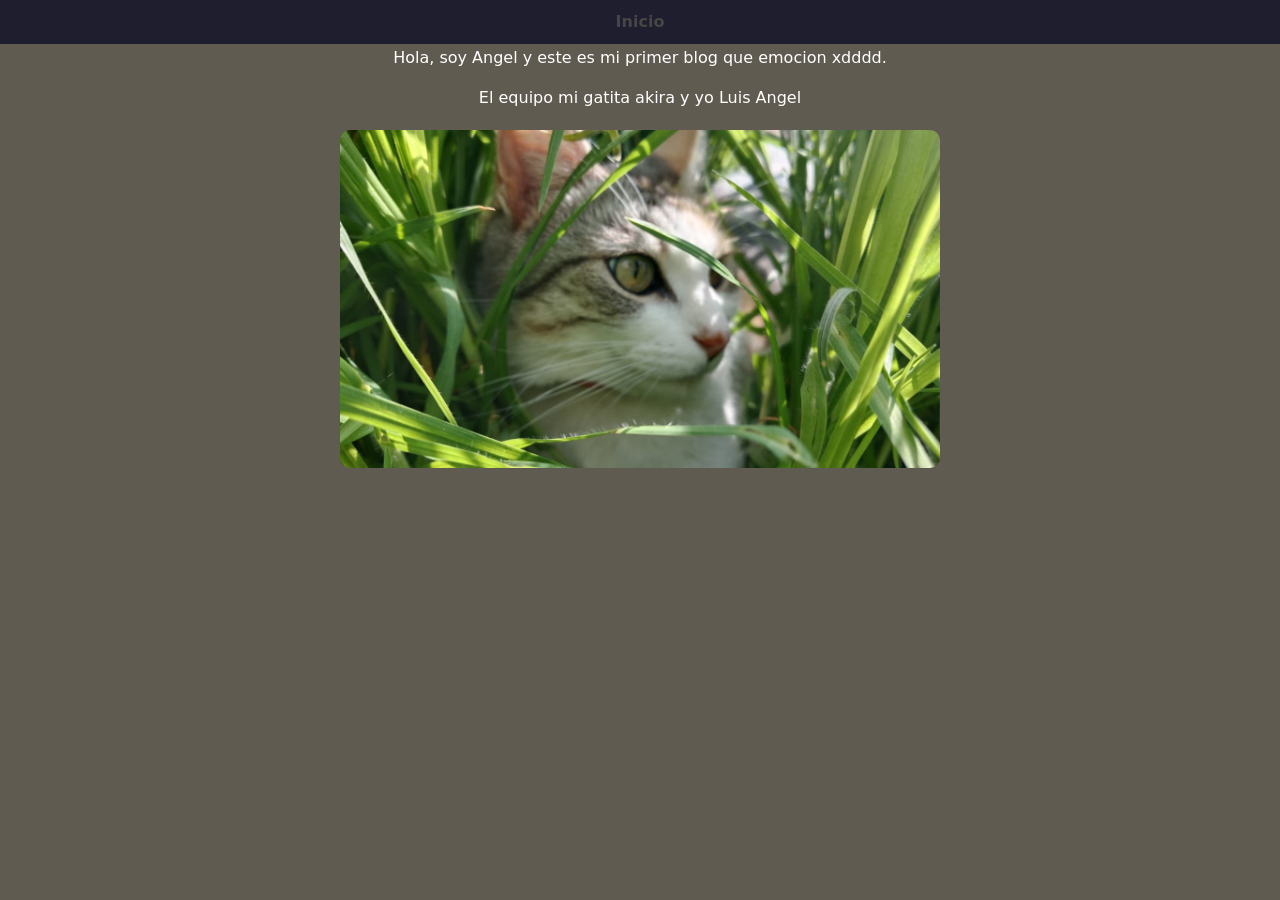
<file: about.html>
<link href="https://cdn.jsdelivr.net/npm/bootstrap@5.3.8/dist/css/bootstrap.min.css" 
  rel="stylesheet" integrity="sha384-sRIl4kxILFvY47J16cr9ZwB07vP4J8+LH7qKQnuqkuIAvNWLzeN8tE5YBujZqJLB" crossorigin="anonymous">

  <body class="text-white" style="background-color: #605B51;">
      <main>
  <link rel="stylesheet" href="style.css">
  <section>
    <h2>Sobre mí</h2>
    <p>Hola, soy Angel y este es mi primer blog que emocion xdddd.</p>
    <p>El equipo mi gatita akira y yo Luis Angel</p>

    <img src="Pic/Mi gatita.jpeg" alt="Mi gatita">
    
  </section>

  <nav>
    <ul>
    <li><a href="index.html">Inicio</a></li>
  </ul>
  </nav>
  
  <script src="https://cdn.jsdelivr.net/npm/bootstrap@5.3.8/dist/js/bootstrap.bundle.min.js" 
  integrity="sha384-FKyoEForCGlyvwx9Hj09JcYn3nv7wiPVlz7YYwJrWVcXK/BmnVDxM+D2scQbITxI" crossorigin="anonymous"></script>
</main>

  </body>
</file>
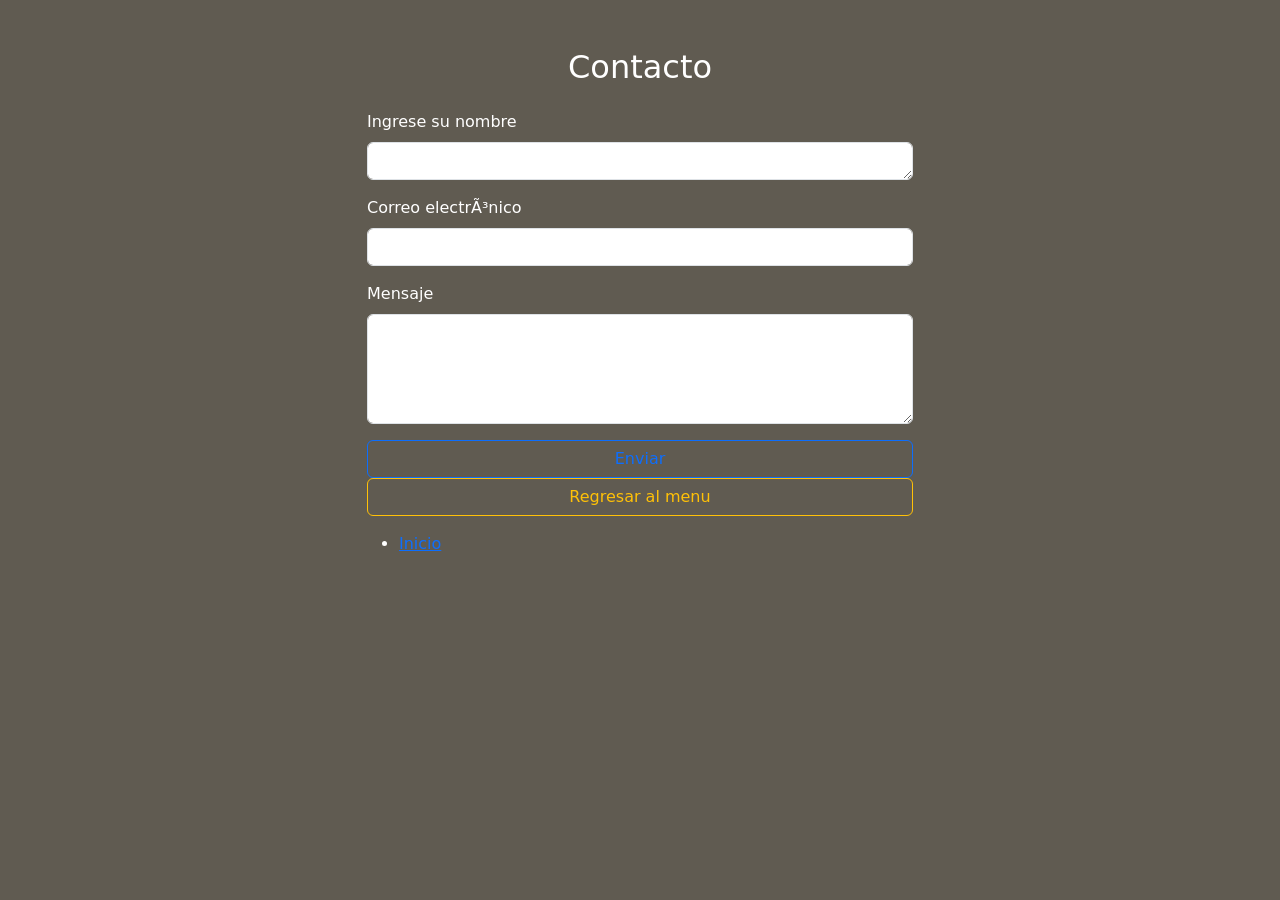
<file: contact.html>
<link href="https://cdn.jsdelivr.net/npm/bootstrap@5.3.8/dist/css/bootstrap.min.css" 
rel="stylesheet" integrity="sha384-sRIl4kxILFvY47J16cr9ZwB07vP4J8+LH7qKQnuqkuIAvNWLzeN8tE5YBujZqJLB" crossorigin="anonymous">

<body class="text-white" style="background-color: #605B51;">
<main>
<div class="container mt-5">
<h2 class="text-center mb-4">Contacto</h2>
<div class="row justify-content-center">
<div class="col-md-6">
<form id="formContacto">

        
  <!--para el nombre -->
  <div class="mb-3">
  <label class="form-label">Ingrese su nombre</label>
 <textarea class="form-control" id="nombre" rows="1" required></textarea>
  </div>
  
  
  
  <!-- Para el correo -->
  <div class="mb-3">
  <label class="form-label">Correo electrónico</label>
  <input type="email" class="form-control" id="email" required>
  </div>

  <!-- El mensaje -->
  <div class="mb-3">
  <label class="form-label">Mensaje</label>
 <textarea class="form-control" id="mensaje" rows="4" required></textarea>
  </div>

  <!-- Boton de enviar -->
    <button type="submit" class="btn btn-outline-primary w-100">
    Enviar
    </button>
    
    <a href="index.html" class="btn btn-outline-warning w-100">
      Regresar al menu 
    </a>

    </form>
  </section>

  <nav>
     <ul>
    <li><a href="index.html">Inicio</a></li>
  </ul>
  </nav>
 
  
</main>

</body>
</file>
<file: style.css>
img {
  max-width: 600px;
  width: 100%;
  display: block;
  margin: 20px auto;
  border-radius: 10px;
}

main {
  text-align: center;
}

nav {
  position: fixed;
  top: 0;
  width: 100%;
  background: #1e1e2f;
  color: rgb(255, 255, 255);

  display: flex;
  flex-direction: column; 
  align-items: center;    

  padding: 10px 0;
}

/* Título */
nav h1 {
  margin: 0;
  text-align: center;
}
nav h2{
  margin: 1;
  text-align: center;
}

/* Lista */
nav ul {
  list-style: none;
  display: flex;
  gap: 80px; /* más separación */
  margin: 0;
  padding: 0;
}

/* Links */
nav a {
  color: rgb(71, 69, 69);
  text-decoration: none;
  font-weight: bold;
  padding: 5px 10px;
  border-radius: 5px;
}

/* Hover bonito */
nav a:hover {
  background: #daa653;
  color: black;
}
</file>
